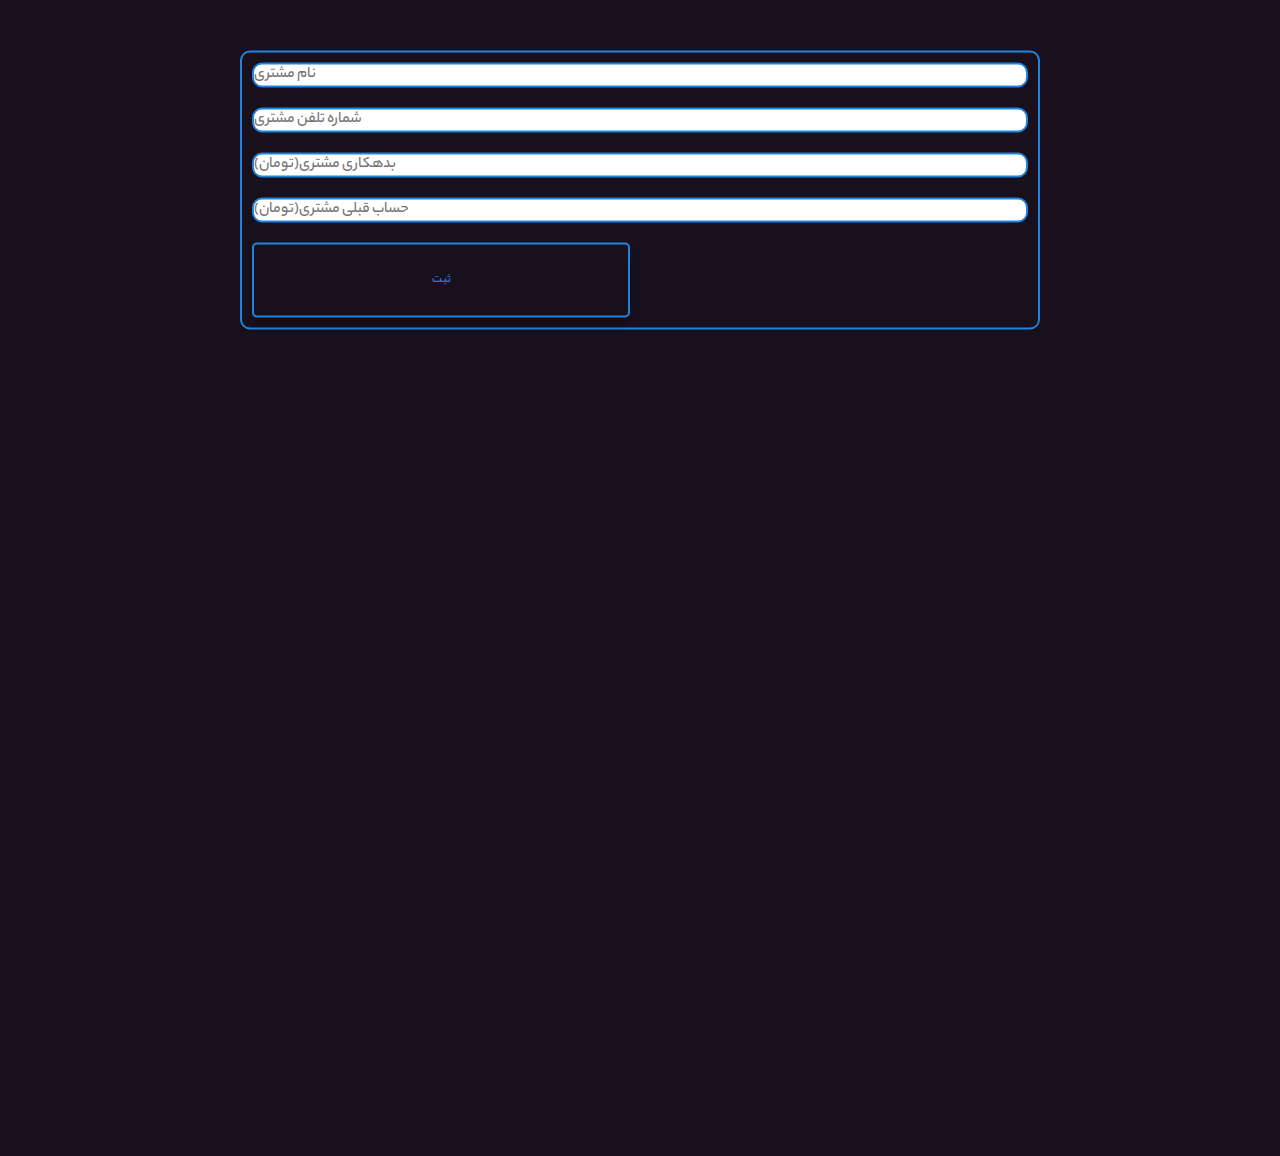
<file: Customers/customers.html>
<html lang="en">
<head>
    <meta charset="UTF-8">
    <meta http-equiv="X-UA-Compatible" content="IE=edge">
    <meta name="viewport" content="width=device-width, initial-scale=1.0">
    <link rel="stylesheet" href="../style.css">
    <title>Document</title>
</head>

<body>
    <div id="customerAdder">
        <!-- فرم ورود اطلاعات -->
        <input placeholder="نام مشتری" required type="text" id="clfName">
        <input placeholder="شماره تلفن مشتری" required type="tel" id="cPhonenumber">
        <input placeholder="(تومان)بدهکاری مشتری" required type="text" id="cIndebt">
        <input placeholder="(تومان)حساب قبلی مشتری" required type="text" id="cPA">
        <button id="submitBtn" type="button">ثبت</button>
        <br/><br/><br/>
    </div>
    <div style="margin-top: 20%;" id="result"></div>
            
        </div>
    </div>
<script src="customers.js"></script>
</html>
</file>
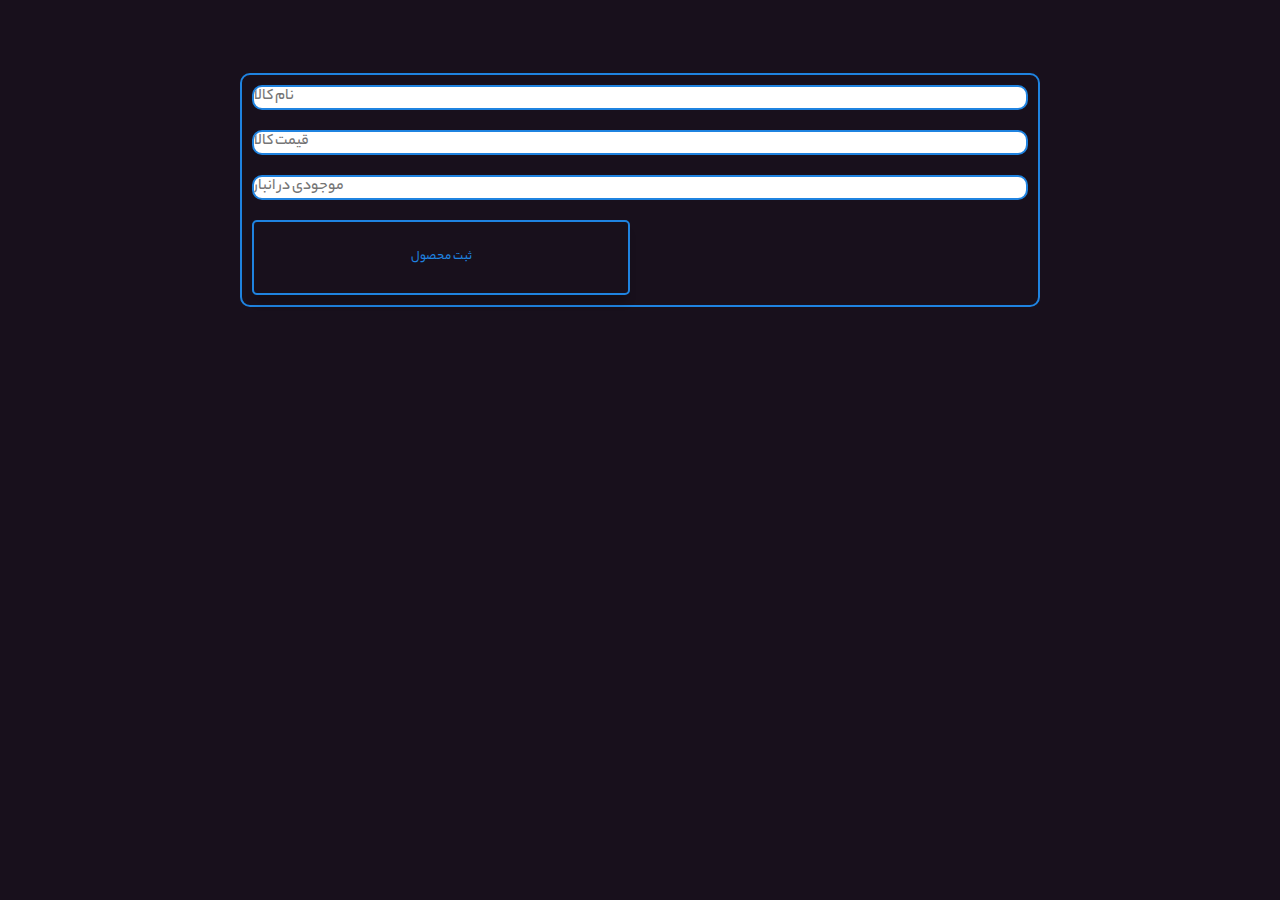
<file: products/products.html>
<!DOCTYPE html>
<html lang="en">
<head>
    <meta charset="UTF-8">
    <meta http-equiv="X-UA-Compatible" content="IE=edge">
    <meta name="viewport" content="width=device-width, initial-scale=1.0">
    <link rel="stylesheet" href="../style.css">
    <title>مدیریت محصولات</title>
</head>
<body>
    <div id="productAdder">
        <!-- فرم ورود اطلاعات -->
        <input placeholder="نام کالا" required  type="text" id="productName">
        <input placeholder="قیمت کالا" required type="number" id="productPrice">
        <input placeholder="موجودی در انبار" required type="number" id="productInventory">
        <button id="submitProductBtn" type="button">ثبت محصول</button>
        <br/><br/><br/>
    </div>
    <div style="margin-top: 20%;">
        <table id="productResult"></table>
    </div>
            
    <script src="products.js"></script>
</body>
</html>
</file>
<file: style.css>
/* Font */
 @font-face {
    font-family: font;
    src: url('Yekan-Bakh-FaNum-05-Medium.woff');
}

/* Global Styles */
* {
    font-family: font;
    margin: 0;
    padding: 0;
    box-sizing: border-box;
}

body {
    background-color: #18101c;
    font-size: 16px;
}

/* Container Styles */
#container {
    justify-content: space-evenly;
    display: flex;
    flex-wrap: wrap;
    color: rgb(31, 131, 224);
    background-color: #18161c;
    border: 0.8px solid rgb(31, 131, 224);
    width: 90%;
    max-width: 800px;
    margin: 0 auto;
    position: relative;
    box-shadow: 0px 10px 10px -3px rgb(0 0 0 / 20%);
    border-radius: 15px;
    overflow: hidden;
    position: absolute;
    top: 50%;
    left: 50%;
    transform: translate(-50%, -50%);
}

#container > a > button {
    background-color: #34303b;
    box-shadow: 0px 10px 10px -3px rgb(0 0 0 / 20%);
    color: rgb(31, 131, 224);
    border: none;
    border-radius: 5px;
    transition: 0.3s;
}

#container > a > button:hover {
    background-color: #433e4b;
    box-shadow: 0px 10px 10px -3px rgb(0 0 0 / 20%);
    color: rgb(31, 131, 224);
    border: none;
    border-radius: 3px;
    transition: 0.3s;
    cursor: pointer;
}

/* Button Styles */
button {
    width: 95px;
    height: 75px;
    margin: 10px;
}

/* Header Styles */
h1 {
    width: 100%;
    text-align: center;
    padding: 20px 0;
    font-size: 24px;
}

/* Individual Button Styles */
#customer,
#calculator,
#products {
    position: relative;
    flex: 1 1 100%;
    width: 100%;
    max-width: 300px;
}

/* Form Styles */
#customerAdder,
#productAdder {
    display: flex;
    flex-wrap: wrap;
    border-radius: 10px;
    border: 2px solid rgb(31, 131, 224);
    width: 90%;
    max-width: 800px;
    margin: 10px auto;
    position: relative;
    align-items: center;
    position: absolute;
    top: 20%;
    left: 50%;
    transform: translate(-50%, -50%);
}

/* Input Styles */
#customerAdder > input,
#productAdder > input {
    flex: 1 1 100%;
    margin: 10px;
    width: calc(50% - 20px);
    border-radius: 10px;
    border: rgb(31, 131, 224) 2px solid;
}

#customerAdder > input:focus,
#productAdder > input:focus {
    outline: none;
}

#customerAdder > input::placeholder,
#productAdder > input::placeholder {
    font-size: medium;
    margin: 11px;
}

/* Submit Button Styles */
#submit,
#submitBtn,
#submitProductBtn {
    width: calc(50% - 20px);
    margin: 10px;
    box-shadow: 0px 10px 10px -3px rgb(0 0 0 / 20%);
    border: rgb(31, 131, 224) 2px solid;
    border-radius: 5px;
    background-color: #18101c;
    color: rgb(31, 131, 224);
    transition: 0.2s;
}

#submit:hover,
#submitBtn:hover,
#submitProductBtn:hover {
    box-shadow: 0px 10px 10px -3px rgb(0 0 0 / 20%);
    border: rgb(31, 131, 224) 2px solid;
    border-radius: 3px;
    background-color: #1a131f;
    color: rgb(31, 131, 224);
    transition: 0.1s;
}

/* Table Styles */
table {
    border-collapse: collapse;
    width: 100%;
    color: rgb(31, 131, 224);
    margin-top: 60%;
}

th,
td {
    border: 1px solid #dddddd;
    text-align: left;
    padding: 12px;
}

tr:nth-child(even) {
    background-color: #f2f2f2;
}

tr:hover {
    background-color: #ddd;
}

/* Media Queries for Responsiveness */
@media (min-width: 768px) {
    #container,
    #customerAdder,
    #productAdder {
        width: 70%;
    }
}

@media (max-width: 768px) {
    body {
        font-size: 14px;
    }

    #container {
        width: 90%;
        margin: 10px auto;
    }

    input {
        width: calc(100% - 20px);
    }

    button {
        width: calc(100% - 20px);
    }
}
</file>
